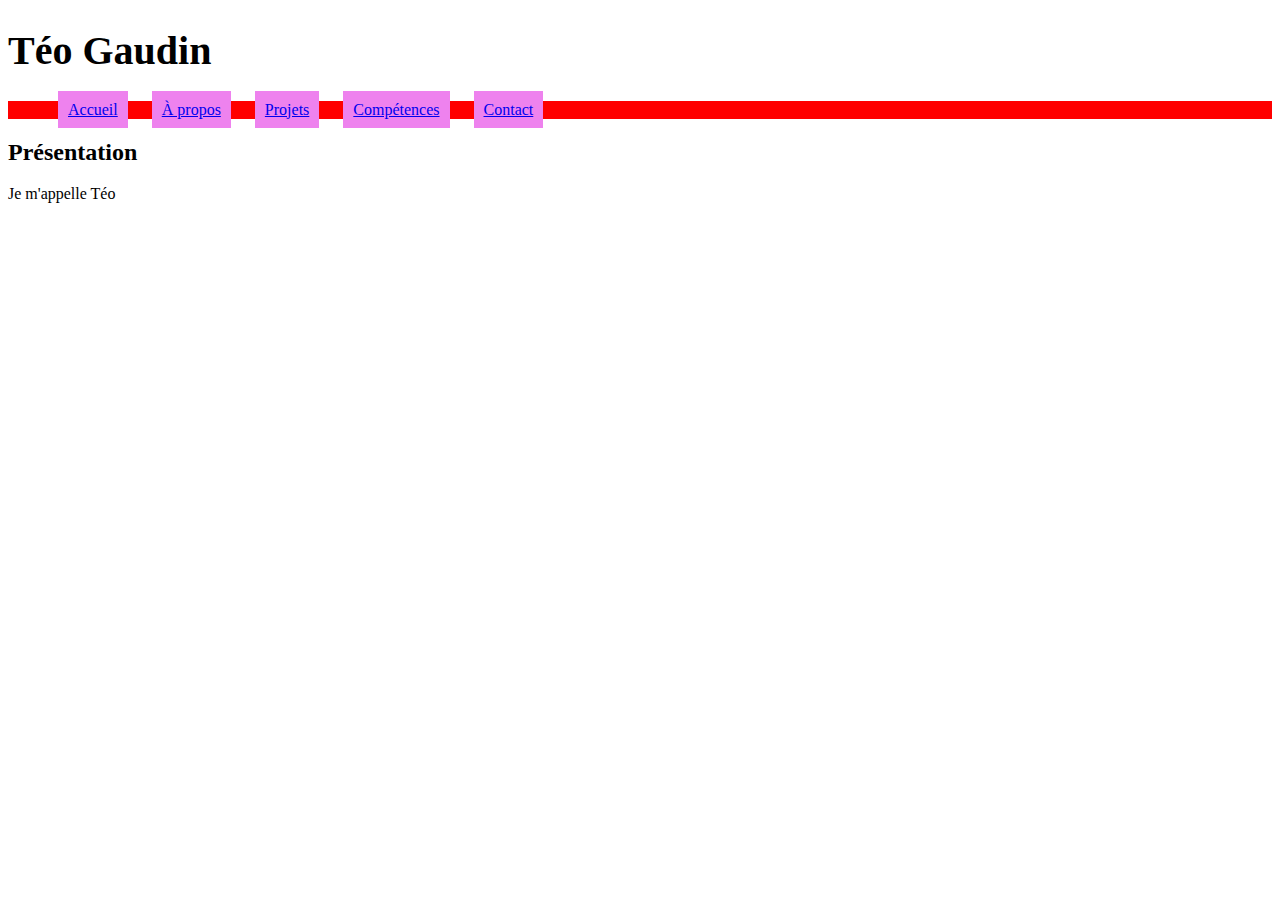
<file: index.html>
<!DOCTYPE html>
<html lang="fr">
<head>
    <meta charset="UTF-8">
    <meta name="viewport" content="width=device-width, initial-scale=1.0">
    <link rel="stylesheet" href="styles.css">
    <title>Page d'accueil</title>
</head>
<body>
    <header>
        <h1>Téo Gaudin</h1>
        <div class="navbar">
            <ul>
                <li><a href="index.html#">Accueil</a></li>
                <li><a href="about.html">À propos</a></li>
                <li><a href="project.html">Projets</a></li>
                <li><a href="skill.html">Compétences</a></li>
                <li><a href="contact.html">Contact</a></li>
            </ul>
        </div>
    </header>
    <main>
        <section>
            <h2>Présentation</h2>
            <p>Je m'appelle Téo</p>
        </section>
    </main>
    <footer>

    </footer>
</body>
</html>
</file>
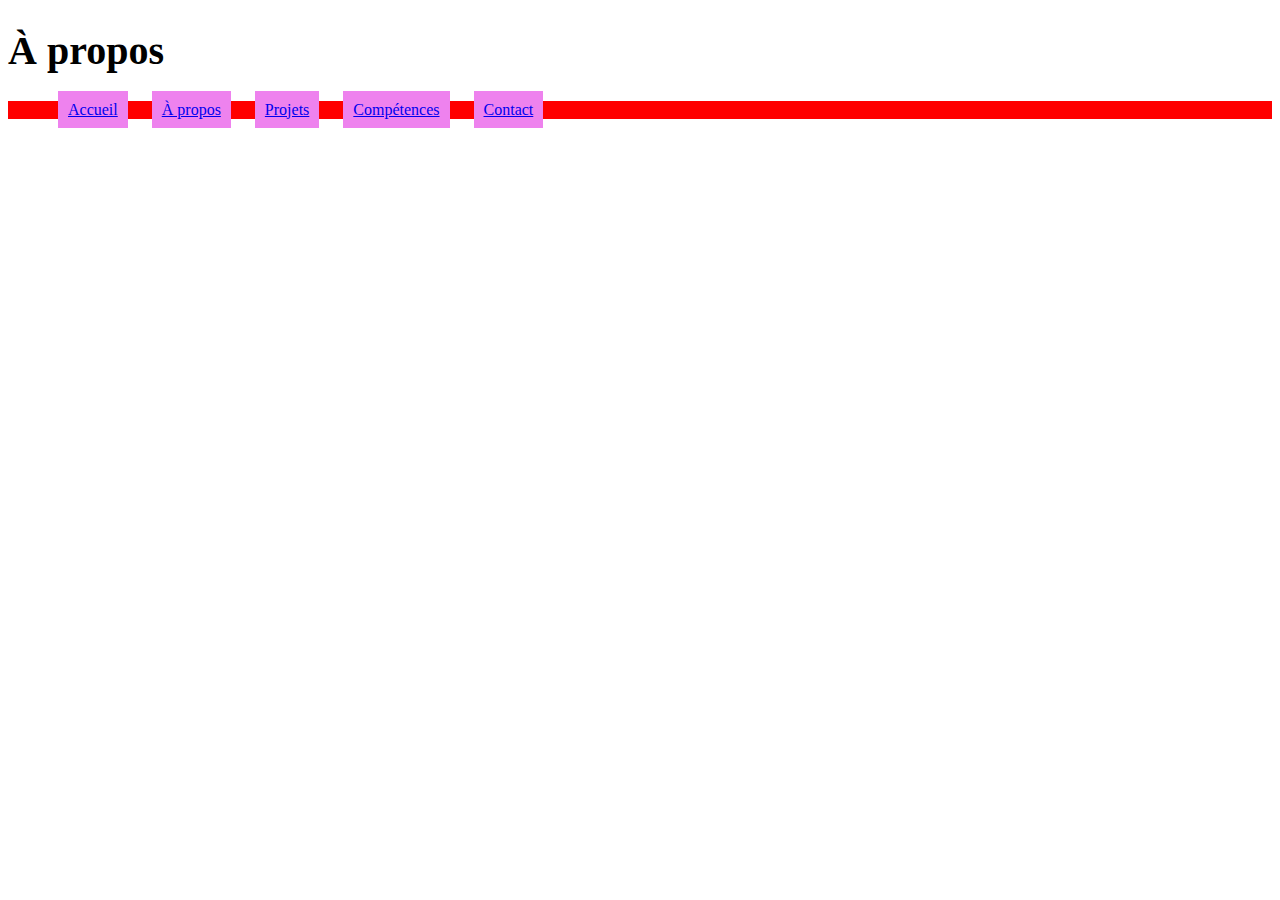
<file: about.html>
<!DOCTYPE html>
<html lang="fr">
<head>
    <meta charset="UTF-8">
    <meta name="viewport" content="width=device-width, initial-scale=1.0">
    <link rel="stylesheet" href="styles.css">
    <title>À propos</title>
</head>
<body>
    <header>
        <h1>À propos</h1>
        <div class="navbar">
            <ul>
                <li><a href="index.html">Accueil</a></li>
                <li><a href="about.html#">À propos</a></li>
                <li><a href="project.html">Projets</a></li>
                <li><a href="skill.html">Compétences</a></li>
                <li><a href="contact.html">Contact</a></li>
            </ul>
        </div>
    </header>
    
</body>
</html>
</file>
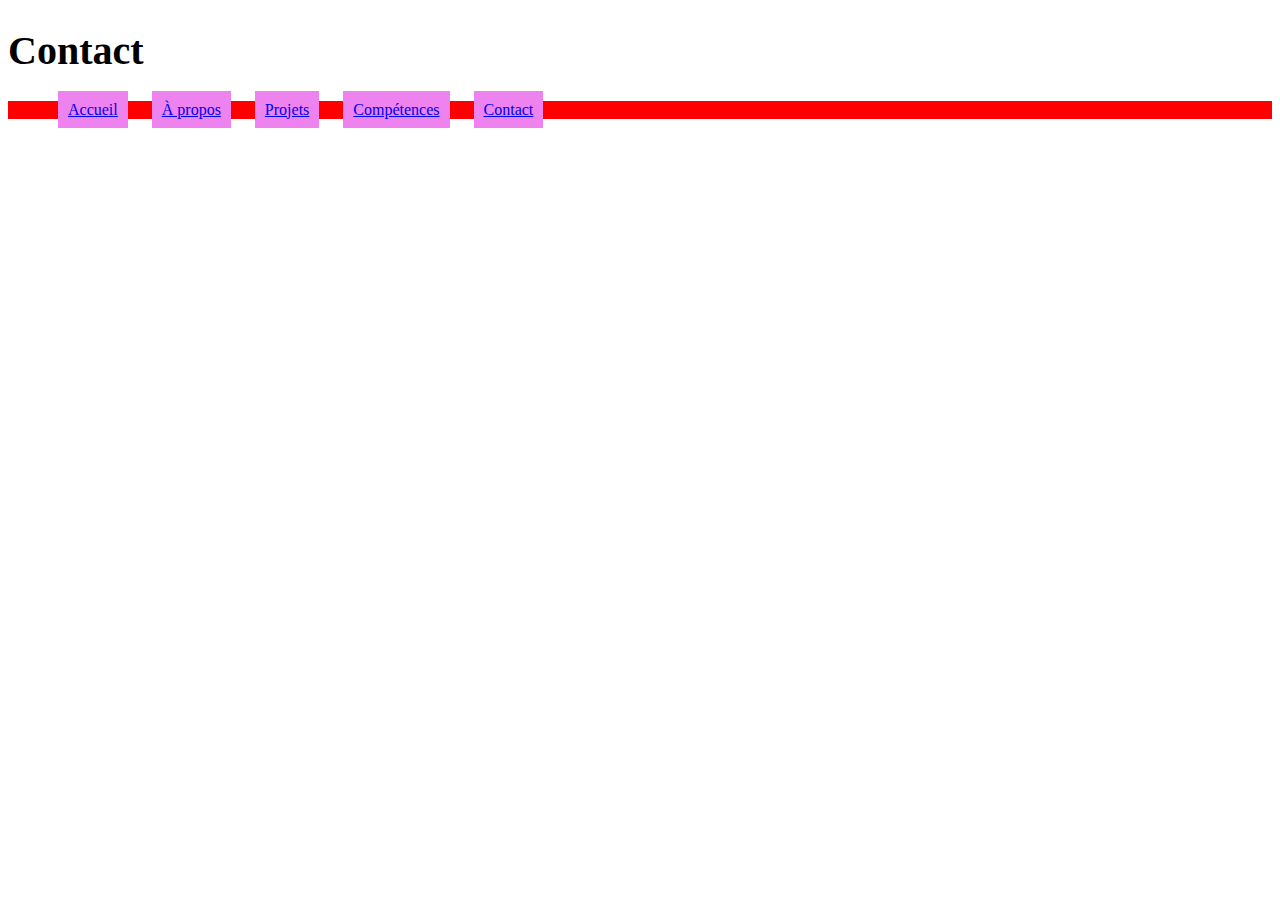
<file: contact.html>
<!DOCTYPE html>
<html lang="fr">
<head>
    <meta charset="UTF-8">
    <meta name="viewport" content="width=device-width, initial-scale=1.0">
    <link rel="stylesheet" href="styles.css">
    <title>Contact</title>
</head>
<body>
    <header>
        <h1>Contact</h1>
        <div class="navbar">
            <ul>
                <li><a href="index.html">Accueil</a></li>
                <li><a href="about.html">À propos</a></li>
                <li><a href="project.html">Projets</a></li>
                <li><a href="skill.html">Compétences</a></li>
                <li><a href="contact.html#">Contact</a></li>
            </ul>
        </div>
    </header>
    
</body>
</html>
</file>
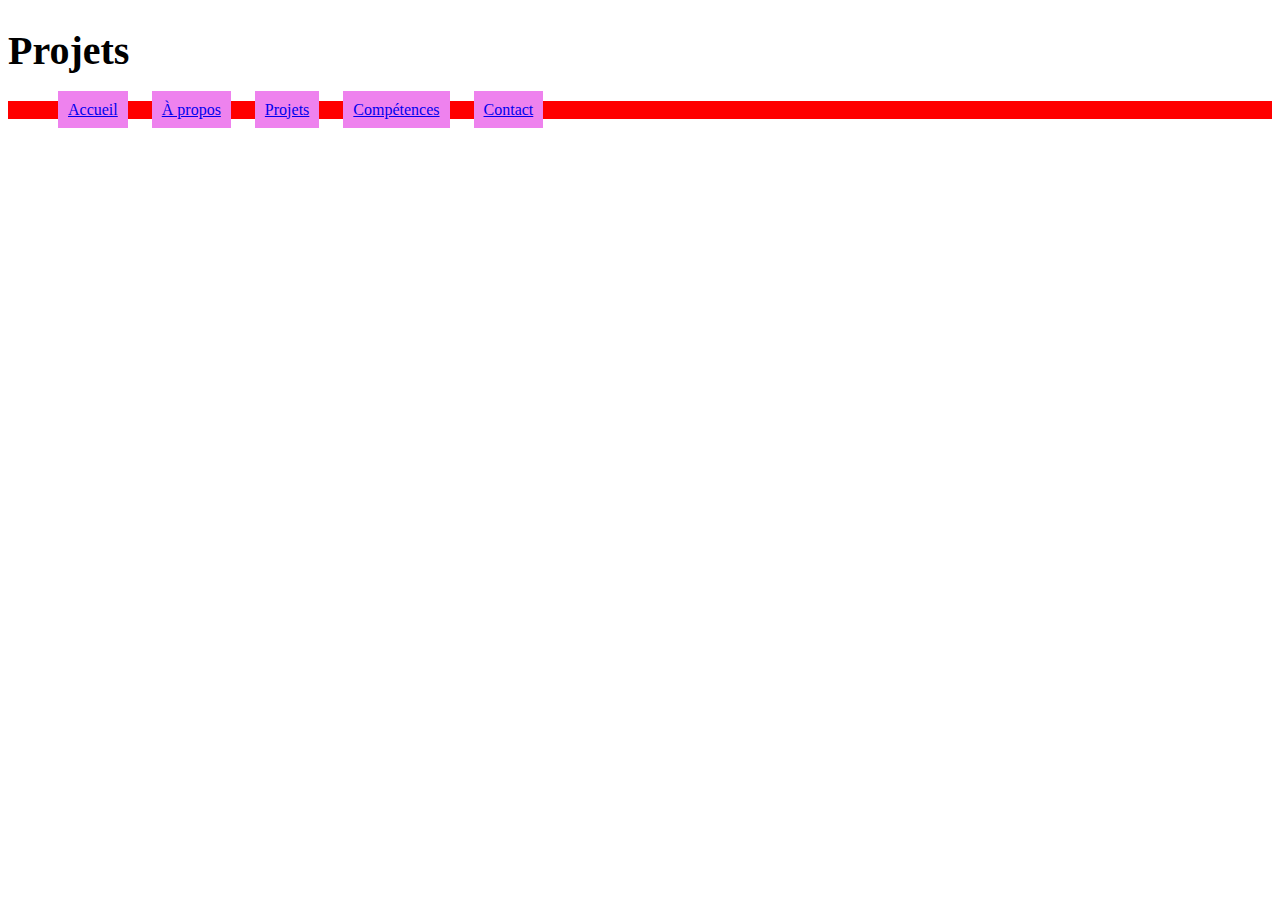
<file: project.html>
<!DOCTYPE html>
<html lang="fr">
<head>
    <meta charset="UTF-8">
    <meta name="viewport" content="width=device-width, initial-scale=1.0">
    <link rel="stylesheet" href="styles.css">
    <title>Projets</title>
</head>
<body>
    <header>
        <h1>Projets</h1>
        <div class="navbar">
            <ul>
                <li><a href="index.html">Accueil</a></li>
                <li><a href="about.html">À propos</a></li>
                <li><a href="project.html#">Projets</a></li>
                <li><a href="skill.html">Compétences</a></li>
                <li><a href="contact.html">Contact</a></li>
            </ul>
        </div>
    </header>
    
</body>
</html>
</file>
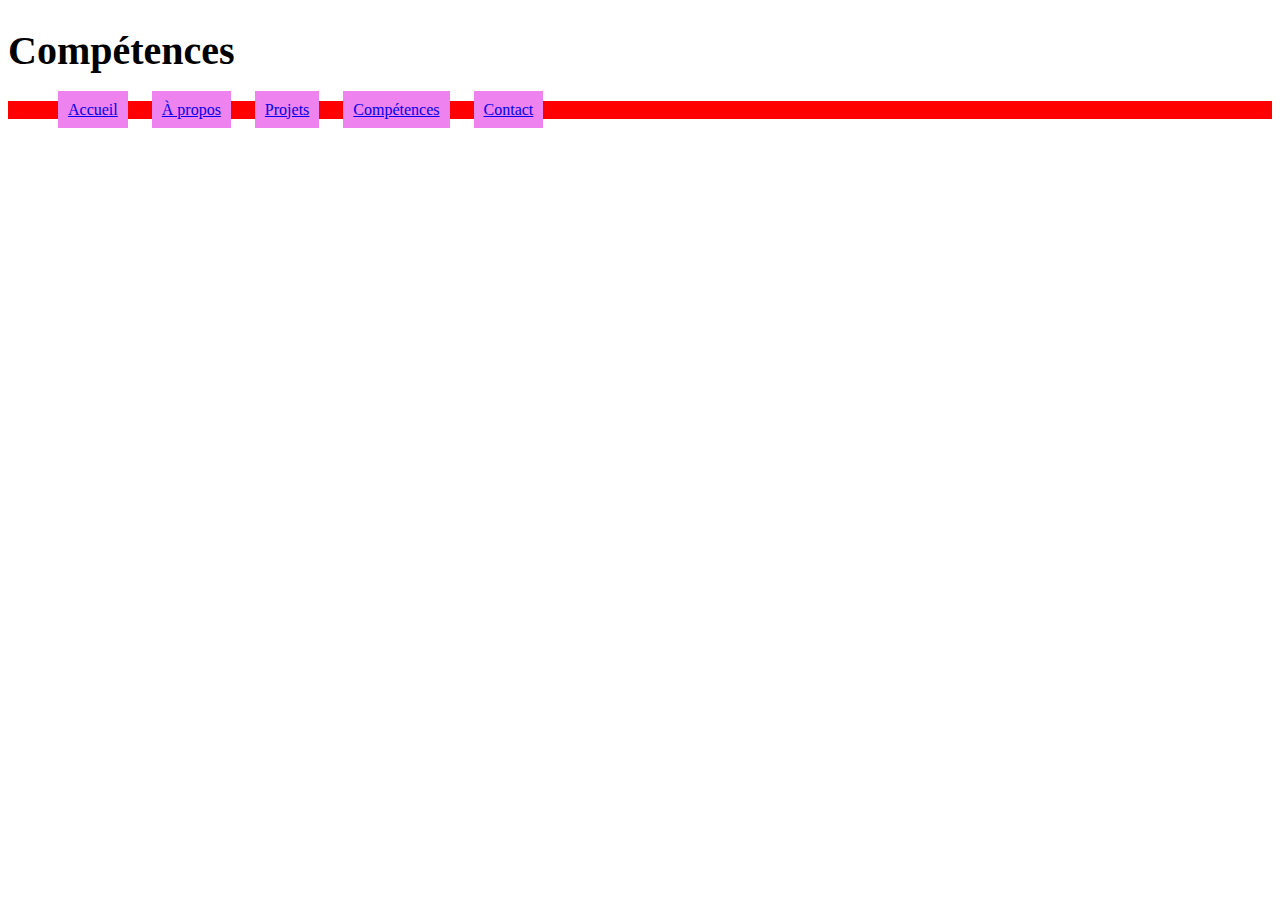
<file: skill.html>
<!DOCTYPE html>
<html lang="fr">
<head>
    <meta charset="UTF-8">
    <meta name="viewport" content="width=device-width, initial-scale=1.0">
    <link rel="stylesheet" href="styles.css">
    <title>Compétences</title>
</head>
<body>
    <header>
        <h1>Compétences</h1>
        <div class="navbar">
            <ul>
                <li><a href="index.html">Accueil</a></li>
                <li><a href="about.html">À propos</a></li>
                <li><a href="project.html">Projets</a></li>
                <li><a href="skill.html#">Compétences</a></li>
                <li><a href="contact.html">Contact</a></li>
            </ul>
        </div>
    </header>
    
</body>
</html>
</file>
<file: styles.css>
h1 {
    font-size: 2.5rem;
}

div.navbar {
    background: red;
}

div.navbar ul li {
    display: inline;
    margin: 0 10px;
    background: violet;
    padding: 10px;
    
}
</file>
